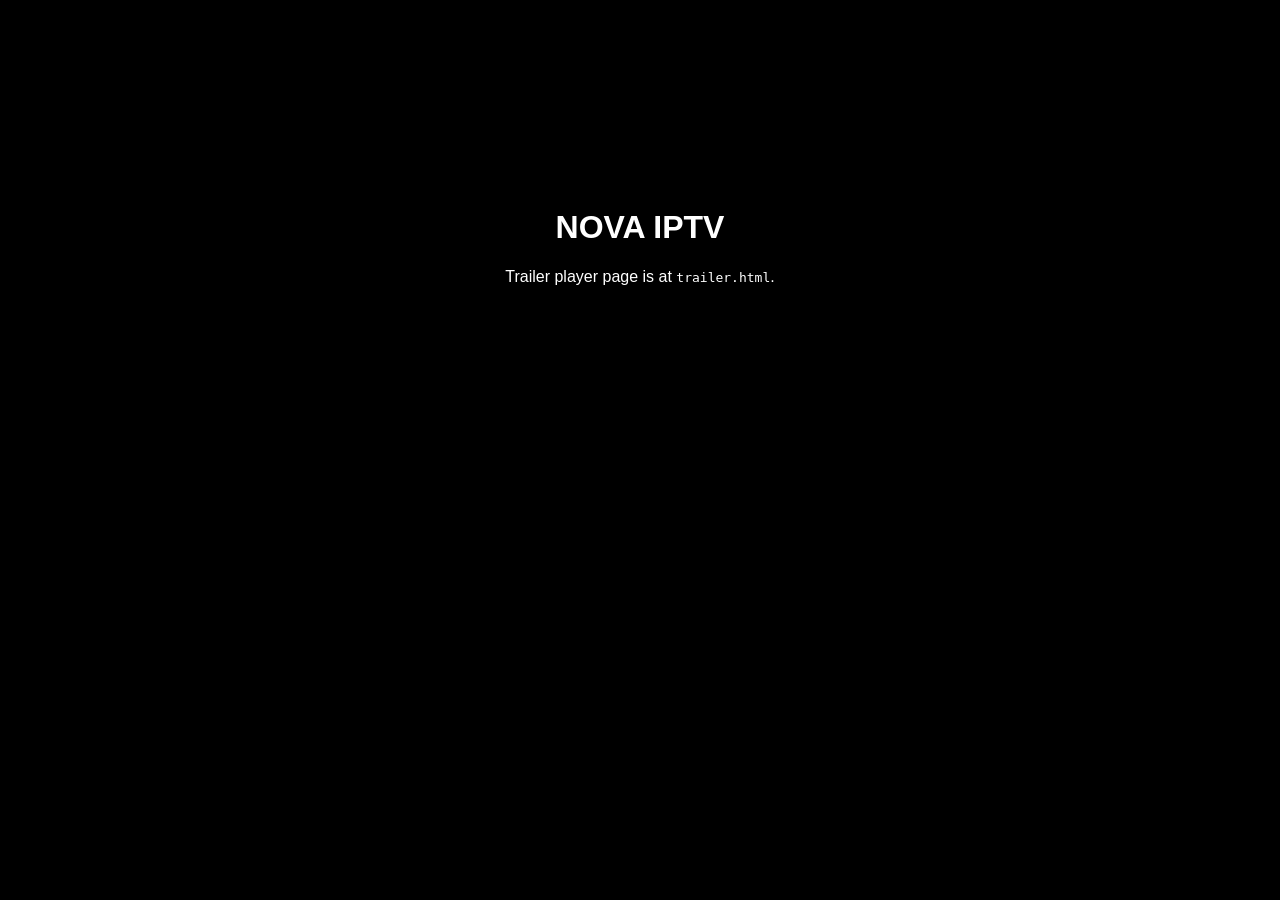
<file: docs/index.html>
<!DOCTYPE html><html><head><meta charset="utf-8"><title>NOVA IPTV</title></head><body style="background:#000;color:#fff;font-family:sans-serif;text-align:center;padding-top:20vh"><h1>NOVA IPTV</h1><p>Trailer player page is at <code>trailer.html</code>.</p></body></html>
</file>
